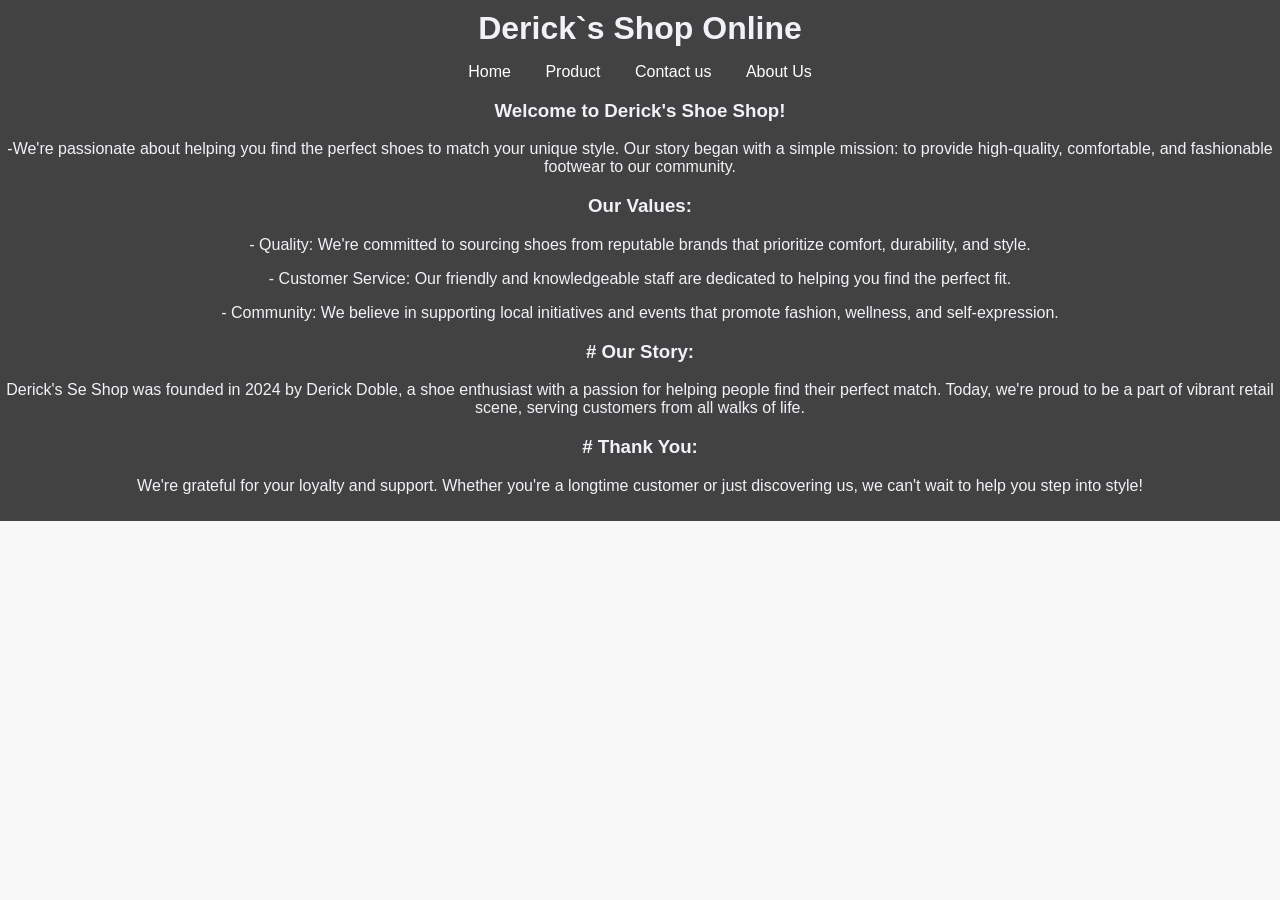
<file: about us.html>
<!DOCTYPE html>
<html lang="en">
<head>
    <title>Shoe Shop Online</title>
    <link rel="stylesheet" href="styles.css">
</head>
<body>
    <header>
            <h1>Derick`s Shop Online</h1>
        <nav>
            <ul>
                <li><a href="home.html">Home</a></li>
                <li><a href="product.html">Product</a></li>
                <li><a href="contact us.html">Contact us</a></li>
                <li><a href="about us.html">About Us</a></li>
                <P>
                    <ul>
                 <h3><li>Welcome to Derick's Shoe Shop!</li></h3>
                    -We're passionate about helping you find the perfect shoes to match your unique style. 
                    Our story began with a simple mission: to provide high-quality, comfortable, 
                    and fashionable footwear to our community.
                    </ul>
                </P>
                <h3>Our Values:</h3>
                <p>
                - Quality: We're committed to sourcing shoes from reputable brands that prioritize comfort, 
                durability, and style.
                </p>
                <p>
                - Customer Service: Our friendly and knowledgeable staff are dedicated to helping
                     you find the perfect fit.
                </p>

                <p>
                - Community: We believe in supporting local initiatives and events that promote fashion, 
                wellness, and self-expression.
                </p>
                <h3># Our Story:</h3>
               <p> 
                Derick's Se Shop was founded in 2024 by Derick Doble, 
                a shoe enthusiast with a passion for helping people find their perfect match. Today, 
                we're proud to be a part of vibrant retail scene, 
                serving customers from all walks of life.
               </p>
              <h3># Thank You:</h3>
               <P> 
                We're grateful for your loyalty and support. 
                Whether you're a longtime customer or just discovering us, 
                we can't wait to help you step into style!
               </P>
            </ul>
        </nav>
    </header>
</body>
</html>
</file>
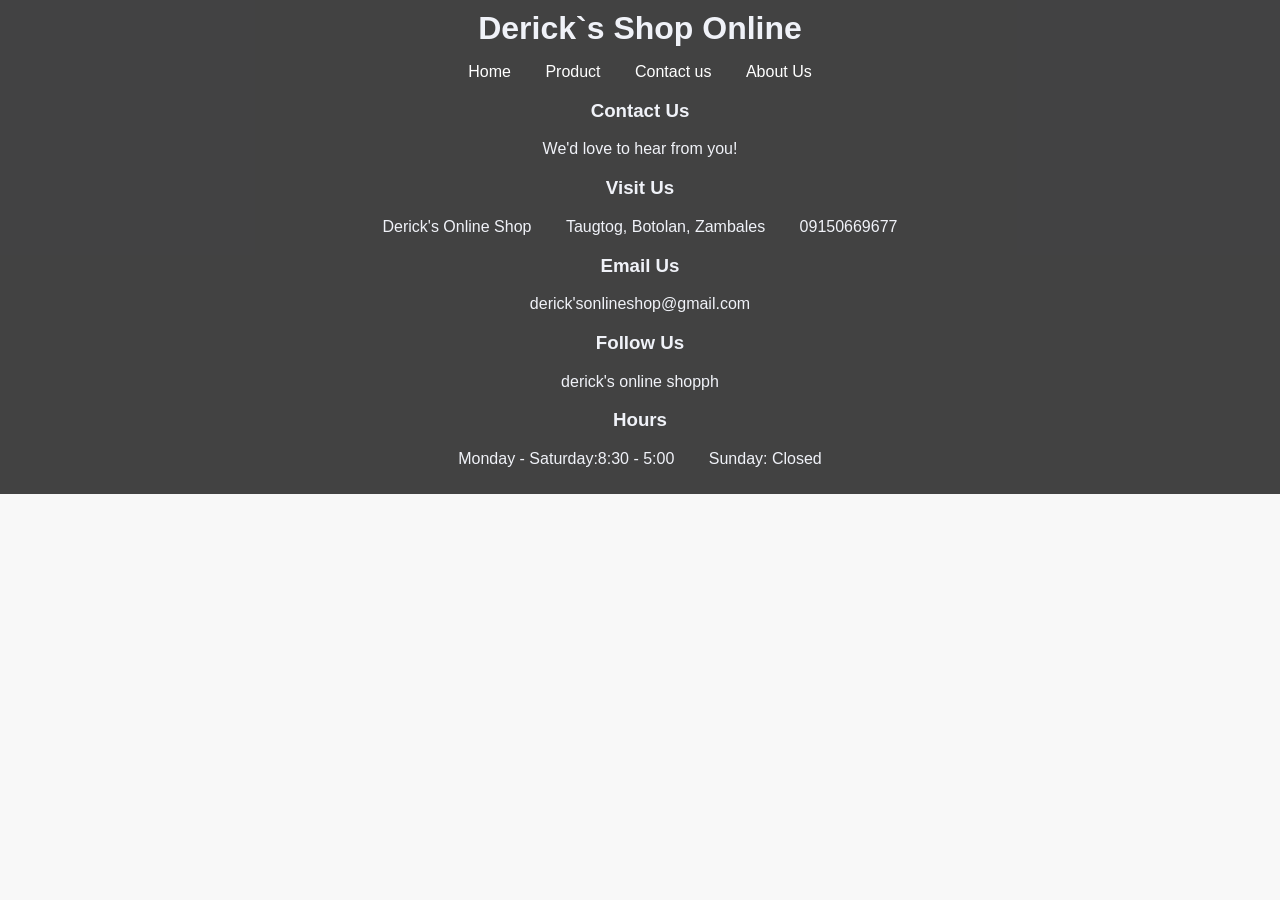
<file: contact us.html>
<!DOCTYPE html>
<html lang="en">
<head>
    <title>Shoe Shop Online</title>
    <link rel="stylesheet" href="styles.css">
</head>
<body>
    <header>
            <h1>Derick`s Shop Online</h1>
        <nav>
            <ul>
                <li><a href="home.html">Home</a></li>
                <li><a href="product.html">Product</a></li>
                <li><a href="contact us.html">Contact us</a></li>
                <li><a href="about us.html">About Us</a></li>
                <h3>Contact Us</h3>
                
                <p>
                    We'd love to hear from you!
                </p>
                
                <h3>Visit Us</h3>
               <li>Derick's Online Shop</li>
                <Li>Taugtog, Botolan, Zambales</Li>
                 <li>09150669677</li>
            
                
               <h3>Email Us</h3>
                <li>derick'sonlineshop@gmail.com</li>
                
                <h3>Follow Us</h3>
               <li> derick's online shopph</li>
            
                
                <h3> Hours</h3>
              <li>Monday - Saturday:8:30 - 5:00</li>
                <li>Sunday: Closed</li>
            </ul>
        </nav>
    </header>

</body>
</html>
</file>
<file: styles.css>
body {
    font-family: Arial, sans-serif;
    margin: 0;
    padding: 0;
    text-align: center;
    background-color: #f8f8f8;
}

header {
    background: #1e1e1fd5;
    color: rgb(240, 242, 248);
    padding: 10px 0;
}

header h1 {
    margin: 0;
}

header a {
    color: rgb(240, 242, 248)
}

.btn{
    background:red;
    color: white;
    padding:10px 20px;
    text-decoration:none;
    display: inline-block;
    margin-top:10px;
}
nav ul {
    list-style: none;
    padding: 0;
}

nav ul li {
    display: inline;
    margin: 0 15px;
}

nav ul li a {
    color: white;
    text-decoration: none;
}

.banner {
    
    color: white;
    padding: 50px;
}

.banner h2 {
    margin: 0;
}

.product button {
    background: red;
    color: white;
    padding: 10px 20px;
    text-decoration: none;
    display: inline-block;
    margin-top: 10px;
}

.products {
    padding: 20px;
}

.product-grid {
    display: flex;
    justify-content: center;
    gap: 20px;
    flex-wrap: wrap;
}

.product {
    background: white;
    padding: 15px;
    border-radius: 5px;
    box-shadow: 0 0 10px rgba(0, 0, 0, 0.1);
    width: 200px;
}

.product img {
    max-width: 100%;
    border-radius: 5px;
}

.product h3 {
    margin: 10px 0 5px;
}

footer {
    background: #3e3f41;
    color: white;
    padding: 10px;
    margin-top: 20px;
}
</file>
